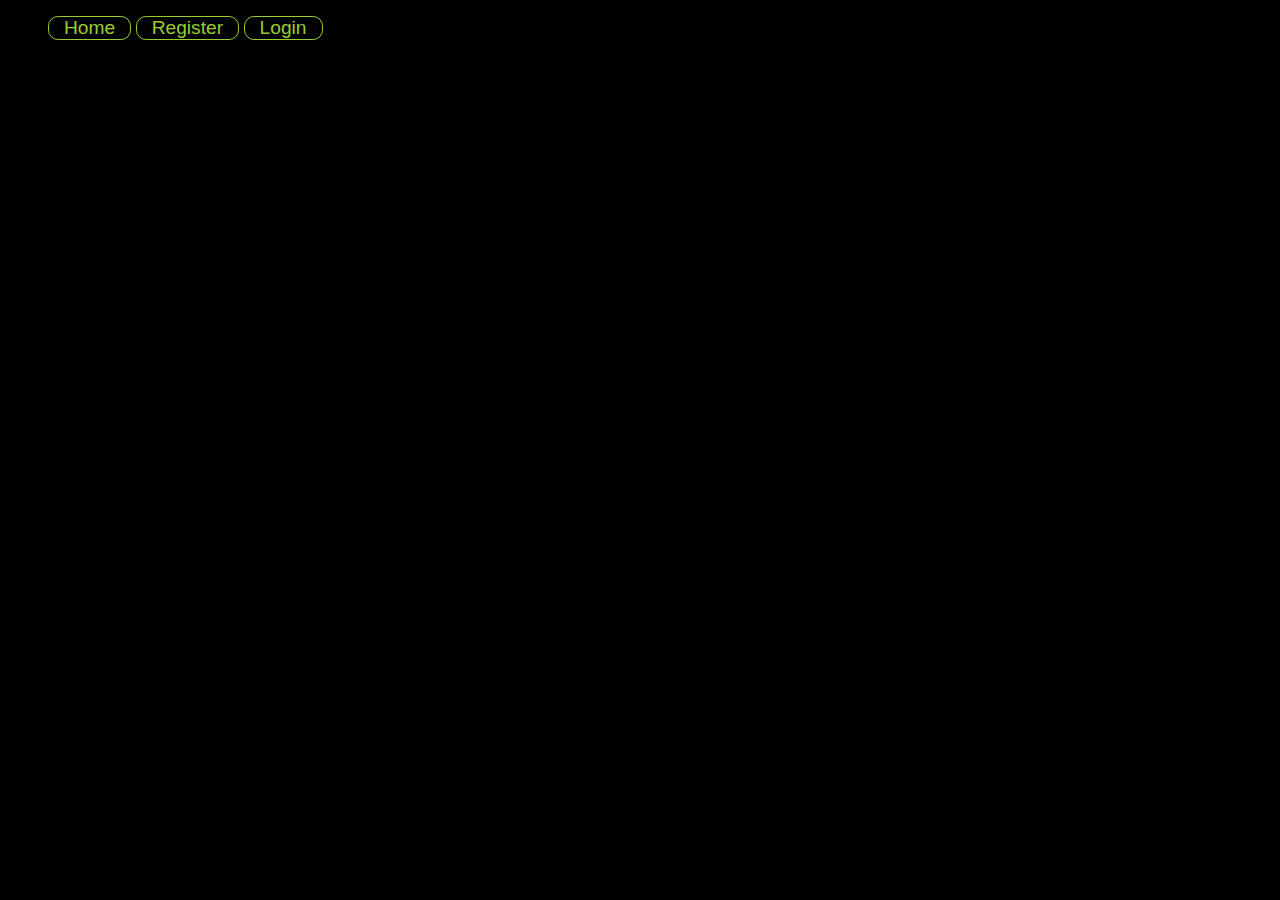
<file: Team-Damson-SPA-Client/Bulls-And-Cows-Client/Bulls-And-Cows-Client/index.html>
﻿<!DOCTYPE html>
<html xmlns="http://www.w3.org/1999/xhtml">
<head>
    <meta charset="utf-8" />
    <title>HTTP request demo</title>
    <link href="styles/styles.min.css" rel="stylesheet" />
    <script src="libs/require.js" data-main="scripts/main"></script>
</head>
<body>
    <main id="wrapper">
        <header>
            <ul id="nav">
                <li>
                    <a href="#/">Home</a>
                </li>
                <li>
                    <a href="#/register">Register</a>
                </li>
                <li>
                    <a href="#/login">Login</a>
                </li>
            </ul>
            <p id="user-data">
                <span id="welcome">Welcome,</span>
                <span id="current-user"></span>
                <button id="logout-btn" type="button">Logout</button>
            </p>
        </header>
        <section id="main-container"></section>
    </main>
</body>
</html>
</file>
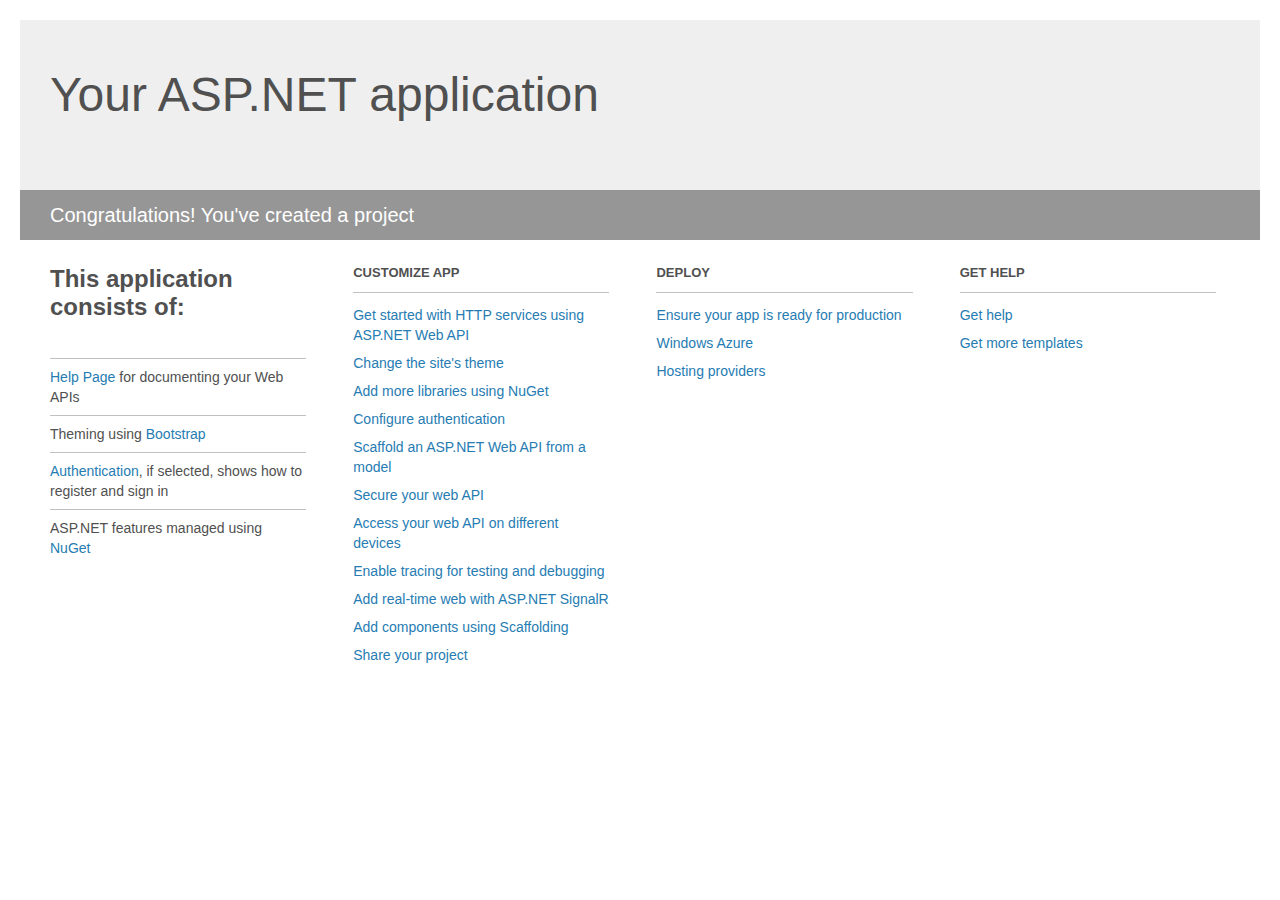
<file: Team-Damson-WebServices/BullsAndCows/BullsAndCows.Services/Project_Readme.html>
﻿<!DOCTYPE html>
<html lang="en">
<head>
    <meta charset="utf-8" />
    <title>Your ASP.NET application</title>
    <style>
        body {
            background: #fff;
            color: #505050;
            font: 14px 'Segoe UI', tahoma, arial, helvetica, sans-serif;
            margin: 20px;
            padding: 0;
        }

        #header {
            background: #efefef;
            padding: 0;
        }

        h1 {
            font-size: 48px;
            font-weight: normal;
            margin: 0;
            padding: 0 30px;
            line-height: 150px;
        }

        p {
            font-size: 20px;
            color: #fff;
            background: #969696;
            padding: 0 30px;
            line-height: 50px;
        }

        #main {
            padding: 5px 30px;
        }

        .section {
            width: 21.7%;
            float: left;
            margin: 0 0 0 4%;
        }

            .section h2 {
                font-size: 13px;
                text-transform: uppercase;
                margin: 0;
                border-bottom: 1px solid silver;
                padding-bottom: 12px;
                margin-bottom: 8px;
            }

            .section.first {
                margin-left: 0;
            }

                .section.first h2 {
                    font-size: 24px;
                    text-transform: none;
                    margin-bottom: 25px;
                    border: none;
                }

                .section.first li {
                    border-top: 1px solid silver;
                    padding: 8px 0;
                }

            .section.last {
                margin-right: 0;
            }

        ul {
            list-style: none;
            padding: 0;
            margin: 0;
            line-height: 20px;
        }

        li {
            padding: 4px 0;
        }

        a {
            color: #267cb2;
            text-decoration: none;
        }

            a:hover {
                text-decoration: underline;
            }
    </style>
</head>
<body>

    <div id="header">
        <h1>Your ASP.NET application</h1>
        <p>Congratulations! You've created a project</p>
    </div>

    <div id="main">
        <div class="section first">
            <h2>This application consists of:</h2>
            <ul>
                <li><a href="http://go.microsoft.com/fwlink/?LinkID=320956">Help Page</a> for documenting your Web APIs</li>
                <li>Theming using <a href="http://go.microsoft.com/fwlink/?LinkID=320754">Bootstrap</a></li>
                <li><a href="http://go.microsoft.com/fwlink/?LinkID=320957">Authentication</a>, if selected, shows how to register and sign in</li>
                <li>ASP.NET features managed using <a href="http://go.microsoft.com/fwlink/?LinkID=320958">NuGet</a></li>
            </ul>
        </div>

        <div class="section">
            <h2>Customize app</h2>
            <ul>
                <li><a href="http://go.microsoft.com/fwlink/?LinkID=320959">Get started with HTTP services using ASP.NET Web API</a></li>
                <li><a href="http://go.microsoft.com/fwlink/?LinkID=320960">Change the site's theme</a></li>
                <li><a href="http://go.microsoft.com/fwlink/?LinkID=320961">Add more libraries using NuGet</a></li>
                <li><a href="http://go.microsoft.com/fwlink/?LinkID=320962">Configure authentication</a></li>
                <li><a href="http://go.microsoft.com/fwlink/?LinkID=320963">Scaffold an ASP.NET Web API from a model</a></li>
                <li><a href="http://go.microsoft.com/fwlink/?LinkID=320964">Secure your web API</a></li>
                <li><a href="http://go.microsoft.com/fwlink/?LinkID=320965">Access your web API on different devices</a></li>
                <li><a href="http://go.microsoft.com/fwlink/?LinkID=320966">Enable tracing for testing and debugging</a></li>
                <li><a href="http://go.microsoft.com/fwlink/?LinkID=320765">Add real-time web with ASP.NET SignalR</a></li>
                <li><a href="http://go.microsoft.com/fwlink/?LinkID=320766">Add components using Scaffolding</a></li>
                <li><a href="http://go.microsoft.com/fwlink/?LinkID=320768">Share your project</a></li>
            </ul>
        </div>

        <div class="section">
            <h2>Deploy</h2>
            <ul>
                <li><a href="http://go.microsoft.com/fwlink/?LinkID=320769">Ensure your app is ready for production</a></li>
                <li><a href="http://go.microsoft.com/fwlink/?LinkID=320770">Windows Azure</a></li>
                <li><a href="http://go.microsoft.com/fwlink/?LinkID=320771">Hosting providers</a></li>
            </ul>
        </div>

        <div class="section last">
            <h2>Get help</h2>
            <ul>
                <li><a href="http://go.microsoft.com/fwlink/?LinkID=320772">Get help</a></li>
                <li><a href="http://go.microsoft.com/fwlink/?LinkID=320773">Get more templates</a></li>
            </ul>
        </div>
    </div>
</body>
</html>
</file>
<file: Team-Damson-SPA-Client/Bulls-And-Cows-Client/Bulls-And-Cows-Client/styles/styles.min.css>
﻿body{font-family:'Segoe UI',Tahoma,Geneva,Verdana,sans-serif;background:#000;color:#9acd32}#nav{list-style:none}#nav li{display:inline-block;border:1px solid #9acd32;border-radius:10px}#nav li a{text-decoration:none;font-size:1.2em;padding:5px;margin:10px;color:#9acd32}#nav li:hover{background:grey}#posts{position:relative;border:1px solid #9acd32;border-radius:15px}#posts-container{width:50%;display:inline-block;position:relative;top:0;padding:10px}#posts-container .post-title{font-size:1.2em;font-weight:bold;font-family:Calibri;color:#ffa500}#posts-container .post-body{font-style:italic;font-size:.9em}#posts-container .info{text-align:right}#posts-container .username{color:blue;font-weight:bold}#posts-container .post-date{color:blue;font-style:italic}#posts-control-panel{width:25%;display:inline-block;position:absolute;top:10px;right:10px}#posts-control-panel fieldset{border:1px solid #9acd32;border-radius:10px}#posts-control-panel fieldset button{border:1px solid blue;padding:5px;background:none;border-radius:5px;color:blue}#posts-control-panel fieldset ul{list-style:none}#user-data{display:none}.important{color:red}fieldset{margin:15px auto;padding:15px;display:inline-block;text-align:right}
</file>
